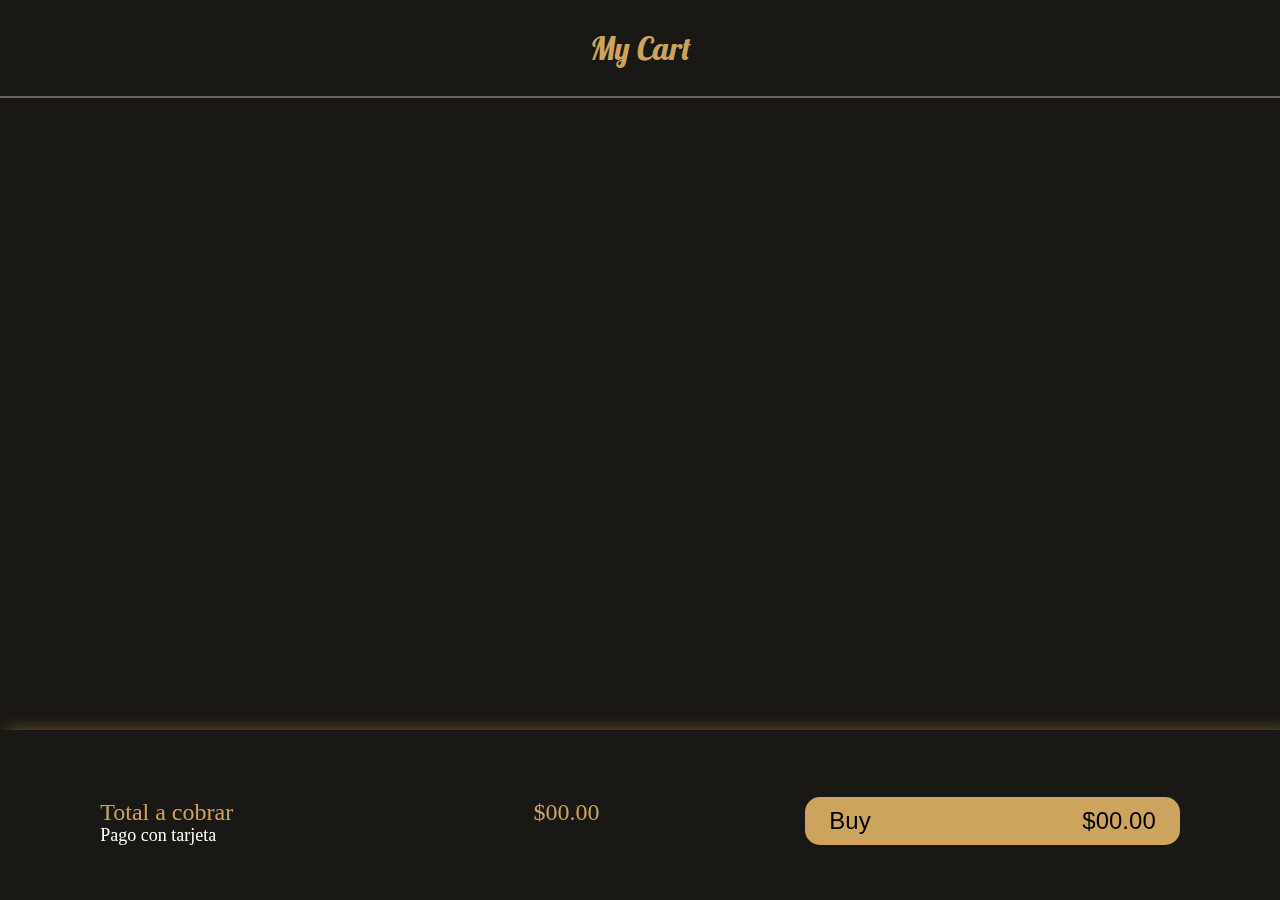
<file: cart/cart.html>
<!DOCTYPE html>
<html lang="en">
  <head>
    <meta charset="UTF-8" />
    <meta http-equiv="X-UA-Compatible" content="IE=edge" />
    <meta name="viewport" content="width=device-width, initial-scale=1.0" />
    <title>Document</title>
    <link
      rel="stylesheet"
      href="https://cdnjs.cloudflare.com/ajax/libs/font-awesome/6.1.0/css/all.min.css"
    />
    <link rel="stylesheet" href="./cart.css" />
  </head>
  <body>
    <header class="cart-header-section">
      <p>My Cart</p>
    </header>
    <main>
      <section class="orderd-food-section"></section>
    </main>
    <footer class="total-price-section">
      <div class="price-container">
        <div class="price-flex">
          <div class="total-price-box">
            <p class="price-text">Total a cobrar</p>
            <p class="total-price">$00.00</p>
          </div>
          <p class="price-subtitle">Pago con tarjeta</p>
        </div>
        <button class="buy-button">
          <p class="buy-text">Buy</p>
          <p class="buy-price">$00.00</p>
        </button>
      </div>
    </footer>
    <script src="./cart.js"></script>
  </body>
</html>
</file>
<file: cart/cart.css>
/* google fonts  */
@import url("https://fonts.googleapis.com/css2?family=Tenor+Sans&display=swap");
@import url("https://fonts.googleapis.com/css2?family=Open+Sans:wght@400;500;600&display=swap");
@import url("https://fonts.googleapis.com/css2?family=Lobster&family=Open+Sans:wght@400;500;600&display=swap");

/* gobable setting */
* {
  padding: 0;
  margin: 0;
  box-sizing: border-box;
  scroll-behavior: smooth;
}
body {
  background-color: var(--light-bg-color);
  font-family: var(--playfair-disply-font);
}
ul {
  list-style: none;
  display: flex;
}
a {
  text-decoration: none;
}
button,
input {
  border: none;
  outline: none;
}
/* gobal varible  */
:root {
  --bg-color: #0c0b09;
  --light-bg-color: #1a1814;
  --gold: #cda45e;
  --white: #fff;
  --playfair-disply-font: "Playfair Display", serif;
  --logo-font: "Lobster", cursive;
  --shadow: 0 0 13px var(--icon-bg);
  --icon-bg: #28251f;
}
/* selector style  */
::selection {
  background-color: var(--gold);
  color: var(--bg-color);
  font-weight: bold;
}
/* header section style */
.cart-header-section p {
  font-family: var(--logo-font);
  color: var(--gold);
  text-align: center;
  padding: 28px;
  border-bottom: 2px solid #6d6262;
  font-size: 32px;
}
/* main section style*/
.orderd-food-section {
  margin-right: 6%;
  margin-left: 6%;
  margin-top: 16px;
  color: white;
  height: 561px;
  overflow: auto;
}
.order-container {
  display: flex;
  align-items: center;
  gap: 6%;
  padding: 24px 0px;
  border-bottom: 1px solid #c59d5f42;
}
.order-img {
  width: 80px;
  height: 80px;
  display: flex;
  align-items: center;
  flex-basis: 20%;
}
.order-img img {
  width: 100%;
  height: auto;
  border-radius: 50%;
}
.order-details {
  flex-basis: 80%;
}
.order-name {
  font-size: 20px;
  color: var(--gold);
}
.order-price {
  font-size: 18px;
}
.order-down {
  display: flex;
  gap: 16%;
  padding-top: 8px;
}
.delete-btn {
  align-self: flex-start;
  flex-basis: 5%;
  z-index: 1000;
  background-color: #5e574b;
  color: rgb(243 243 243);
  outline: none;
  border: none;
  padding: 4px;
  border-radius: 4px;
}

/* footer section style */
.total-price-section {
  width: 100%;
  height: 170px;
  color: white;
  position: fixed;
  bottom: 0;
  box-shadow: 8px 0px 15px rgba(197, 157, 90, 0.5);
  padding-top: 12px;
}
.total-price-box {
  margin-top: 16px;
  display: flex;
  justify-content: space-between;
  align-items: center;
  color: var(--gold);
}
.price-container {
  margin-right: 16px;
  margin-left: 16px;
}
.total-price {
  font-size: 20px;
}
.price-text {
  font-size: 20px;
}
.price-subtitle {
  line-height: 1;
  font-size: 14px;
  margin-bottom: 26px;
}
.buy-button {
  width: 100%;
  display: flex;
  justify-content: space-between;
  align-items: center;
  padding: 0px 24px;
  height: 48px;
  background-color: var(--gold);
  border-radius: 15px;
  font-size: 18px;
}
/* responsive section  */
@media (min-width: 415px) and (max-width: 768px) {
  .orderd-food-section {
    display: grid;
    grid-template-columns: auto auto;
    gap: 5%;
    height: auto;
    overflow: initial;
  }
  .price-container {
    display: flex;
    justify-content: space-around;
    align-items: center;
    width: 100%;
    gap: 3%;
  }
  .buy-button {
    flex-basis: 30%;
  }
  .price-flex {
    flex-basis: 40%;
  }
  .price-subtitle {
    margin-bottom: 0;
    font-size: 18px;
  }
  .total-price-section {
    display: flex;
    align-items: center;
  }
  .price-flex {
    margin-top: 0;
  }
  .price-text {
    font-size: 24px;
  }
  .total-price-box {
    margin-top: 0;
  }
  .total-price {
    font-size: 24px;
  }
  .buy-button {
    font-size: 24px;
  }
}
@media (min-width: 769px) {
  .orderd-food-section {
    display: grid;
    grid-template-columns: auto auto auto;
    gap: 4%;
    height: auto;
    overflow: initial;
  }
  .price-container {
    display: flex;
    justify-content: space-around;
    align-items: center;
    width: 100%;
    gap: 3%;
  }
  .buy-button {
    flex-basis: 30%;
  }
  .price-flex {
    flex-basis: 40%;
  }
  .price-subtitle {
    margin-bottom: 0;
    font-size: 18px;
  }
  .total-price-section {
    display: flex;
    align-items: center;
  }
  .price-flex {
    margin-top: 0;
  }
  .price-text {
    font-size: 24px;
  }
  .total-price-box {
    margin-top: 0;
  }
  .total-price {
    font-size: 24px;
  }
  .buy-button {
    font-size: 24px;
  }
}
</file>
